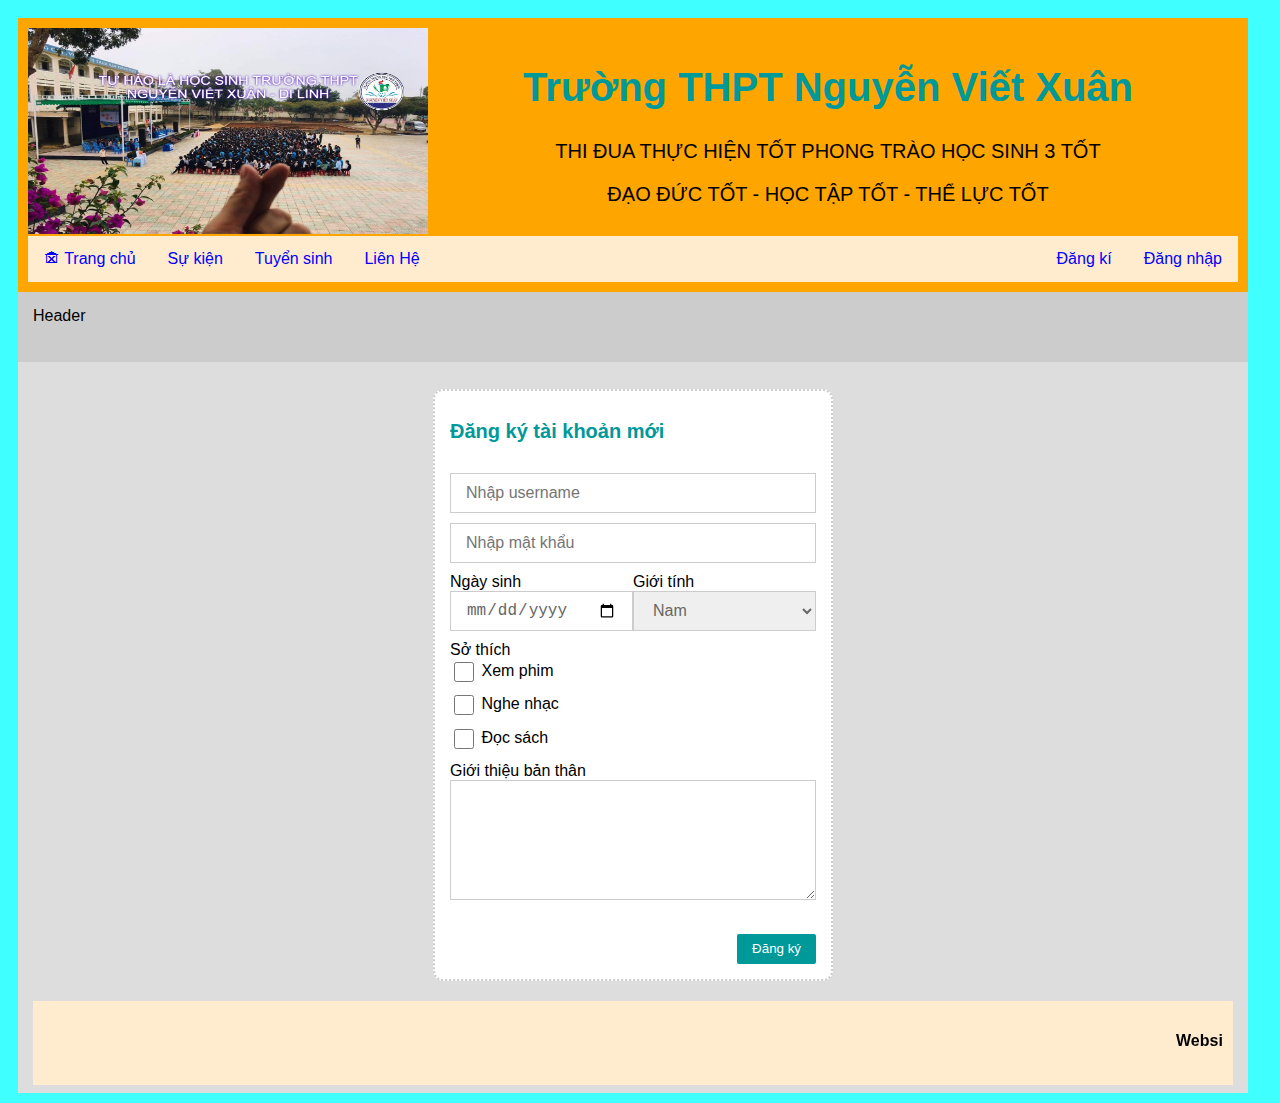
<file: dangki.html>
<!DOCTYPE html>
<html lang="en">
<head>
    <meta charset="UTF-8">
    <meta http-equiv="X-UA-Compatible" content="IE=edge">
    <meta name="viewport" content="width=device-width, initial-scale=1.0">
    <!--styles-->
    <title>Trang chủ - Trường THPT Nguyễn Viết Xuân</title>
    <link href="css/dangki.css" rel="stylesheet">
    <link href="css/styles.css" rel="stylesheet">
</head>
<body>
    <div class="header">
        <img width="400px" height="206px" src="images/1.jpg"  align="left" />
    <div class="header">
        <h1>Trường THPT Nguyễn Viết Xuân</h1>
    <p>THI ĐUA THỰC HIỆN TỐT PHONG TRÀO HỌC SINH 3 TỐT</p>
    <p>ĐẠO ĐỨC TỐT - HỌC TẬP TỐT - THỂ LỰC TỐT</p>
    </div>
    <div class="topnav">
        <a href="index.html"> 🏚 Trang chủ</a>
        <a href="sukien.html">Sự kiện</a>
        <a href="tuyensinh.html">Tuyển sinh</a>
        <a href="lienhe.html">Liên Hệ</a>
        <a href="dangnhap.html" style="float: right">Đăng nhập </a>
        <a href="dangki.html" style="float: right">Đăng kí </a>
    </div>
    </div>
    <header>
        <div class="container">
            Header
        </div>
    </header>
    <main>
        <div class="container">
            <div class="register-form">
                <form action="" method="post">
                    <h1>Đăng ký tài khoản mới</h1>
                    <div class="input-box">

                        <input type="text" placeholder="Nhập username">
                    </div>
                    <div class="input-box">

                        <input type="password" placeholder="Nhập mật khẩu">
                    </div>
                    <div class="input-box">
                        <div class="col-6">
                            <label for="ngaysinh">Ngày sinh</label>
                            <br>
                            <input type="date" id="ngaysinh"/>
                        </div>
                        <div class="col-6">
                            <label for="gioitinh">Giới tính</label>
                            <br>
                            <select id="gioitinh">
                                <option value="nam">Nam</option>
                                <option value="nu">Nữ</option>
                            </select>
                        </div>
                        <div class="clear"></div>
                    </div>
                    <div class="input-box">
                        <span>Sở thích</span>
                        <br>
                        <input type="checkbox" id="xemphim"> 
                        <label for="xemphim">Xem phim</label>
                        <div class="margin_b"></div>
                        <input type="checkbox" id="nghenhac"> 
                        <label for="nghenhac">Nghe nhạc</label>
                        <div class="margin_b"></div>
                        <input type="checkbox" id="docsach"> 
                        <label for="docsach">Đọc sách</label>
                    </div>
                    <div class="input-box">
                        <label for="gioithieu">Giới thiệu bản thân</label>
                        <br>
                        <textarea id="gioithieu"></textarea>
                    </div>
                    
                    <div class="btn-box">
                        <button type="submit">
                            Đăng ký
                        </button>
                    </div>
                </form>
            </div>
        </div>
    <div class="footer">
        <marquee behavior="scroll" direction="left"> <h4>Website được sự liên kết giữa đoàn trường Nguyễn Viết Xuân</h4> </marquee>
    </div>
</body>
</html>
</file>
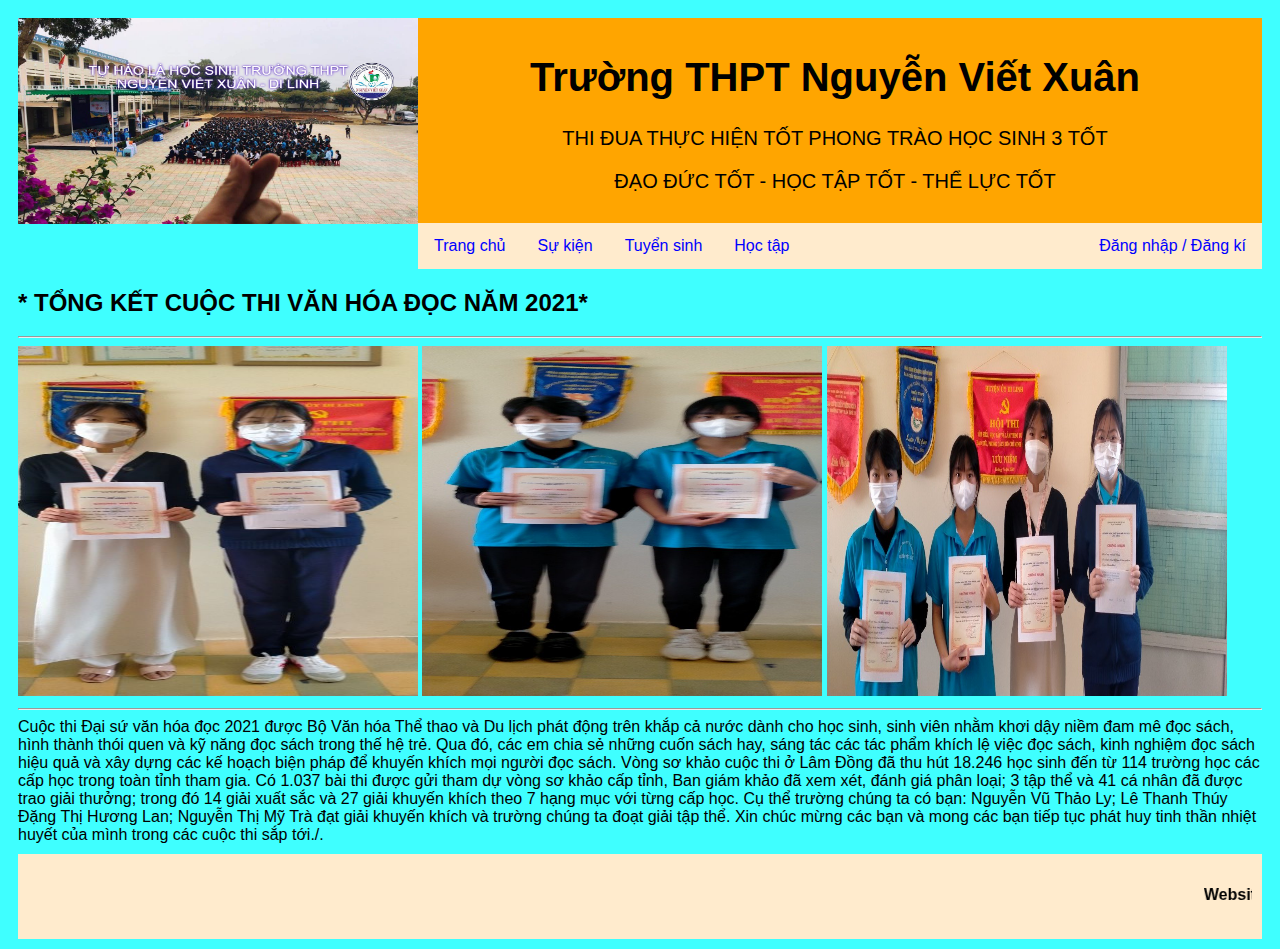
<file: hoctap.html>
<!DOCTYPE html>
<html lang="en">
<head>
    <meta charset="UTF-8">
    <meta http-equiv="X-UA-Compatible" content="IE=edge">
    <meta name="viewport" content="width=device-width, initial-scale=1.0">
    <!--styles-->
    <title>Học Tập</title>
    <link href="css/styles.css" rel="stylesheet"
</head>
<body>
    <img width="400px" height="206px" src="images/1.jpg"  align="left" />
    <div class="header">
        <h1>Trường THPT Nguyễn Viết Xuân</h1>
    <p>THI ĐUA THỰC HIỆN TỐT PHONG TRÀO HỌC SINH 3 TỐT</p>
    <p>ĐẠO ĐỨC TỐT - HỌC TẬP TỐT - THỂ LỰC TỐT</p>
    </div>
    <div class="topnav">
       <a href="index.html">Trang chủ</a>
       <a href="sukien.html">Sự kiện</a>
       <a href="tuyensinh.html">Tuyển sinh</a>
       <a href="hoctap.html">Học tập</a>
       <a href="dangnhap.html" style="float: right">Đăng nhập / Đăng kí</a>
    </div>
    <div>
       <h2>* TỔNG KẾT CUỘC THI VĂN HÓA ĐỌC NĂM 2021*</h2> 
       <hr>
       <img width="400x" height="350px" src="images/2.jpg" />
       <img width="400x" height="350px" src="images/3.jpg" />
       <img width="400x" height="350px" src="images/4.jpg" />
       <hr>
       Cuộc thi Đại sứ văn hóa đọc 2021 được Bộ Văn hóa Thể thao và Du lịch phát động trên khắp cả nước dành cho học sinh, sinh viên nhằm khơi dậy niềm đam mê đọc sách, hình thành thói quen và kỹ năng đọc sách trong thế hệ trẻ. Qua đó, các em chia sẻ những cuốn sách hay, sáng tác các tác phẩm khích lệ việc đọc sách, kinh nghiệm đọc sách hiệu quả và xây dựng các kế hoạch biện pháp để khuyến khích mọi người đọc sách. 
 Vòng sơ khảo cuộc thi ở Lâm Đồng đã thu hút 18.246 học sinh đến từ 114 trường học các cấp học trong toàn tỉnh tham gia. Có 1.037 bài thi được gửi tham dự vòng sơ khảo cấp tỉnh, Ban giám khảo đã xem xét, đánh giá phân loại; 3 tập thể và 41 cá nhân đã được trao giải thưởng; trong đó 14 giải xuất sắc và 27 giải khuyến khích theo 7 hạng mục với từng cấp học. 
 Cụ thể trường chúng ta có bạn: Nguyễn Vũ Thảo Ly; Lê Thanh Thúy
Đặng Thị Hương Lan; Nguyễn Thị Mỹ Trà đạt giải khuyến khích và trường chúng ta đoạt giải tập thể. Xin chúc mừng các bạn và mong các bạn tiếp tục phát huy tinh thần nhiệt huyết của mình trong các cuộc thi sắp tới./.
    </div>
    <div class="footer">
        <marquee behavior="scroll" direction="left"> <h4>Website được sự liên kết giữa đoàn trường Nguyễn Viết Xuân</h4> </marquee>
    </div>    
</body>
</html>
</file>
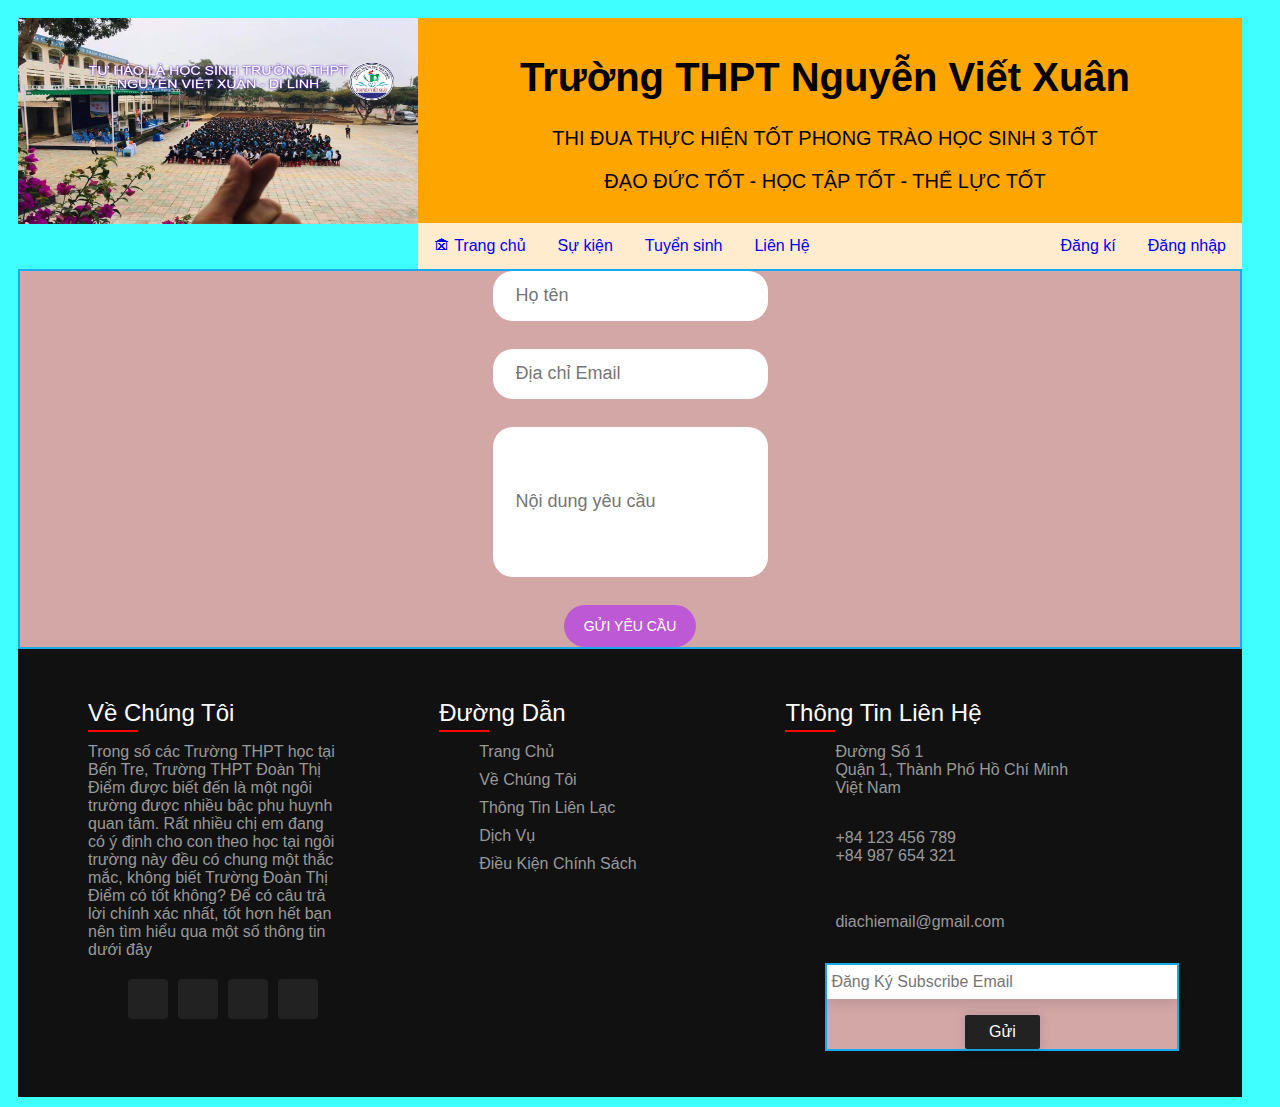
<file: lienhe.html>
<!DOCTYPE html>
<html lang="en">
<head>
    <meta charset="UTF-8">
    <meta http-equiv="X-UA-Compatible" content="IE=edge">
    <meta name="viewport" content="width=device-width, initial-scale=1.0">
    <!--styles-->
    <title>Học Tập</title>
    <link rel="stylesheet" type="text/css" href="css/lienhe.css" />
    <link rel="stylesheet" type="text/css" href="css/styles.css" />
    <link rel="stylesheet" href="css/footer.css" />
</head>
<body>
    <img width="400px" height="206px" src="images/1.jpg"  align="left" />
    <div class="header">
        <h1>Trường THPT Nguyễn Viết Xuân</h1>
    <p>THI ĐUA THỰC HIỆN TỐT PHONG TRÀO HỌC SINH 3 TỐT</p>
    <p>ĐẠO ĐỨC TỐT - HỌC TẬP TỐT - THỂ LỰC TỐT</p>
    </div>
    <div class="topnav">
        <a href="index.html"> 🏚 Trang chủ</a>
        <a href="sukien.html">Sự kiện</a>
        <a href="tuyensinh.html">Tuyển sinh</a>
        <a href="lienhe.html">Liên Hệ</a>
        <a href="dangnhap.html" style="float: right">Đăng nhập </a>
        <a href="dangki.html" style="float: right">Đăng kí </a>
    </div>
    <div>
        <div class="form">
            <form action="" id="form1">
            <input type="text" id="fname" name="fname" placeholder="Họ tên"><br>
            <input type="text" id="femail" name="femail" placeholder="Địa chỉ Email"><br>
            <input type="text" id="fcontent" name="fcontent" placeholder="Nội dung yêu cầu"><br>
            <input type="submit" value="Gửi yêu cầu">
            </form>
            </div>
    </div>
    <footer>
        <div class="container">
            <!--Bắt Đầu Nội Dung Giới Thiệu-->
            <div class="noi-dung about">
                <h2>Về Chúng Tôi</h2>
                <p>Trong số các Trường THPT học tại Bến Tre, Trường THPT Đoàn Thị Điểm được biết đến là một ngôi trường được nhiều bậc phụ huynh quan tâm. Rất nhiều chị em đang có ý định cho con theo học tại ngôi trường này đều có chung một thắc mắc, không biết Trường Đoàn Thị Điểm có tốt không? Để có câu trả lời chính xác nhất, tốt hơn hết bạn nên tìm hiểu qua một số thông tin dưới đây</p>
                <ul class="social-icon">
                    <li><a href=""><i class="fa fa-facebook"></i></a></li>
                    <li><a href=""><i class="fa fa-twitter"></i></a></li>
                    <li><a href=""><i class="fa fa-instagram"></i></a></li>
                    <li><a href=""><i class="fa fa-youtube"></i></a></li>
                </ul>
            </div>
            <!--Kết Thúc Nội Dung Giới Thiệu-->
            <!--Bắt Đầu Nội Dung Đường Dẫn-->
            <div class="noi-dung links">
                <h2>Đường Dẫn</h2>
                <ul>
                    <li><a href="#">Trang Chủ</a></li>
                    <li><a href="#">Về Chúng Tôi</a></li>
                    <li><a href="#">Thông Tin Liên Lạc</a></li>
                    <li><a href="#">Dịch Vụ</a></li>
                    <li><a href="#">Điều Kiện Chính Sách</a></li>
                </ul>
            </div>
            <!--Kết Thúc Nội Dung Đường Dẫn-->
            <!--Bắt Đâu Nội Dung Liên Hệ-->
            <div class="noi-dung contact">
                <h2>Thông Tin Liên Hệ</h2>
                <ul class="info">
                    <li>
                        <span><i class="fa fa-map-marker"></i></span>
                        <span>Đường Số 1<br />
                            Quận 1, Thành Phố Hồ Chí Minh<br />
                            Việt Nam</span>
                    </li>
                    <li>
                        <span><i class="fa fa-phone"></i></span>
                        <p><a>+84 123 456 789</a>
                            <br />
                            <a >+84 987 654 321</a></p>
                    </li>
                    <li>
                        <span><i class="fa fa-envelope"></i></span>
                        <p><a>diachiemail@gmail.com</a></p>
                   </li>
                    <li>
                        <form class="form">
                            <input type="email" class="form__field" placeholder="Đăng Ký Subscribe Email" />
                            <button type="button" class="btn btn--primary  uppercase">Gửi</button>
                        </form>
                    </li>
                </ul>
            </div>
            <!--Kết Thúc Nội Dung Liên Hệ-->
        </div>
    </footer>
</body>
</html>
</file>
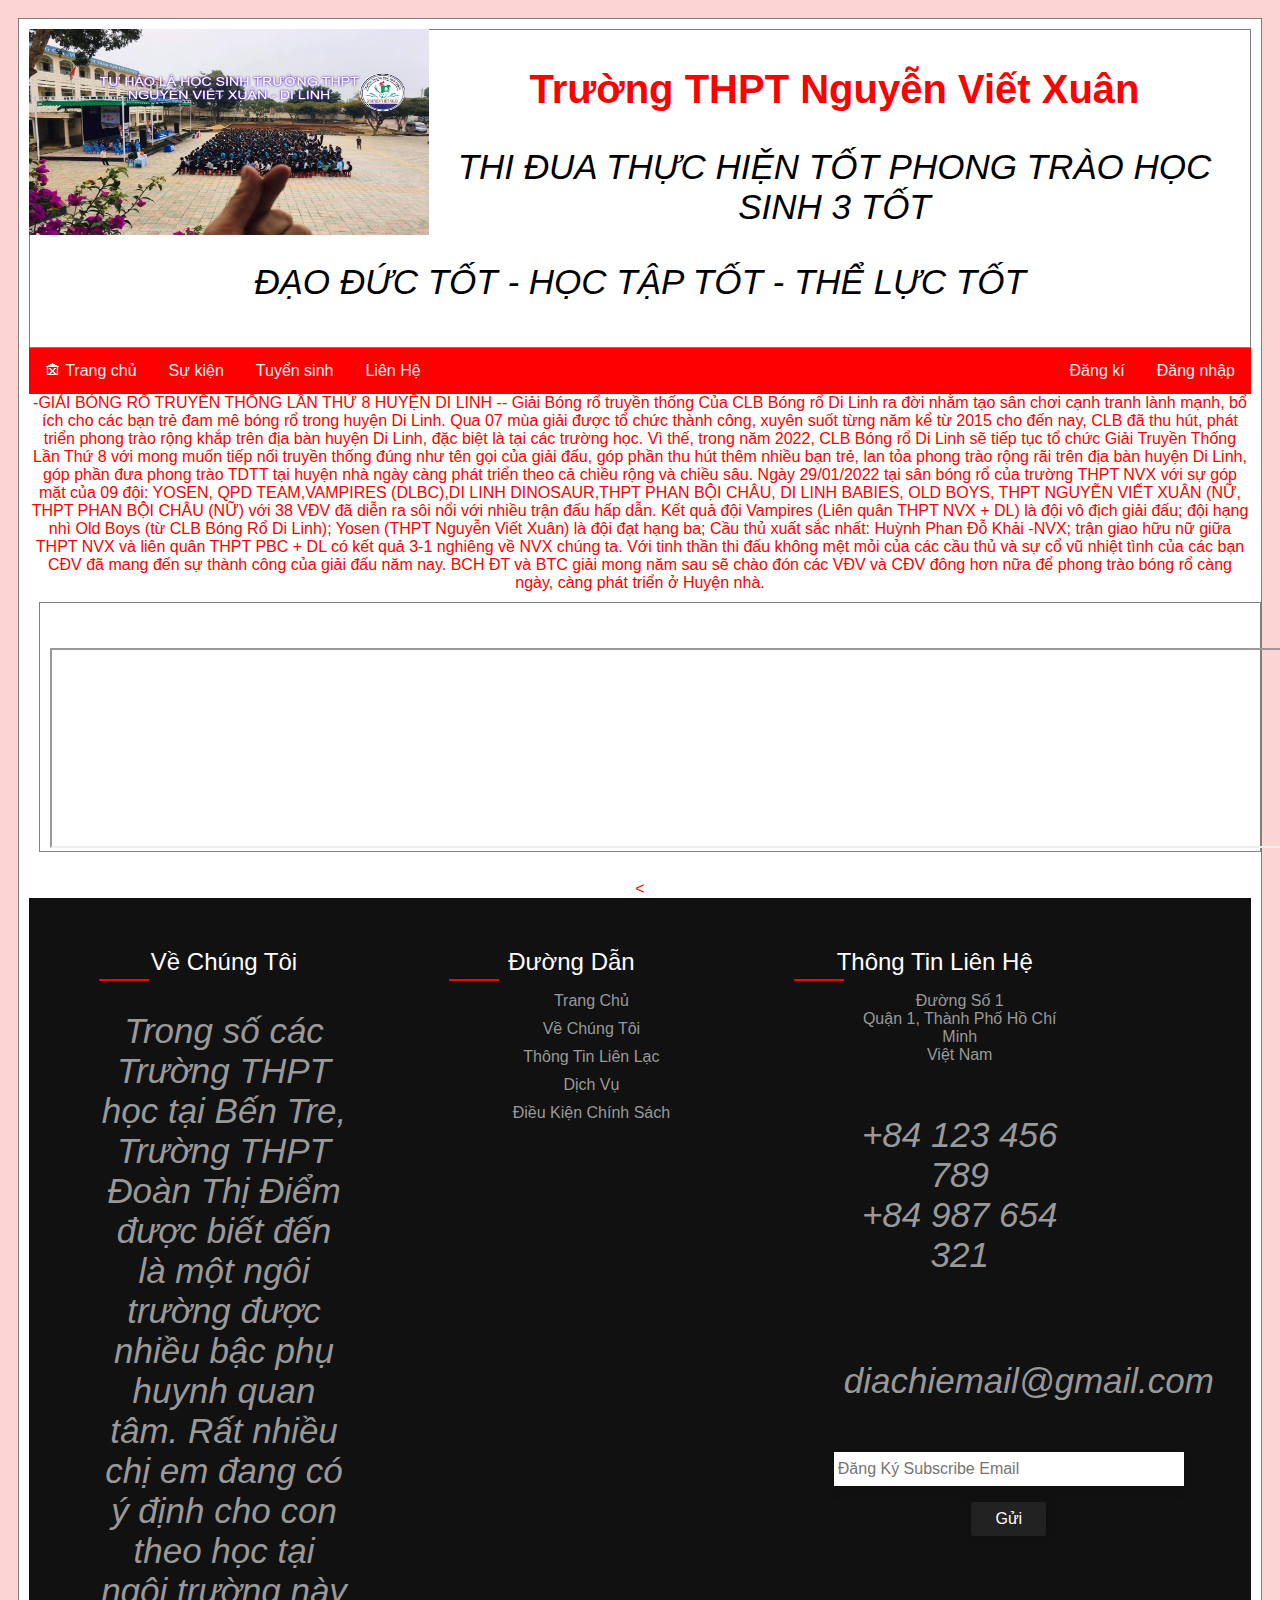
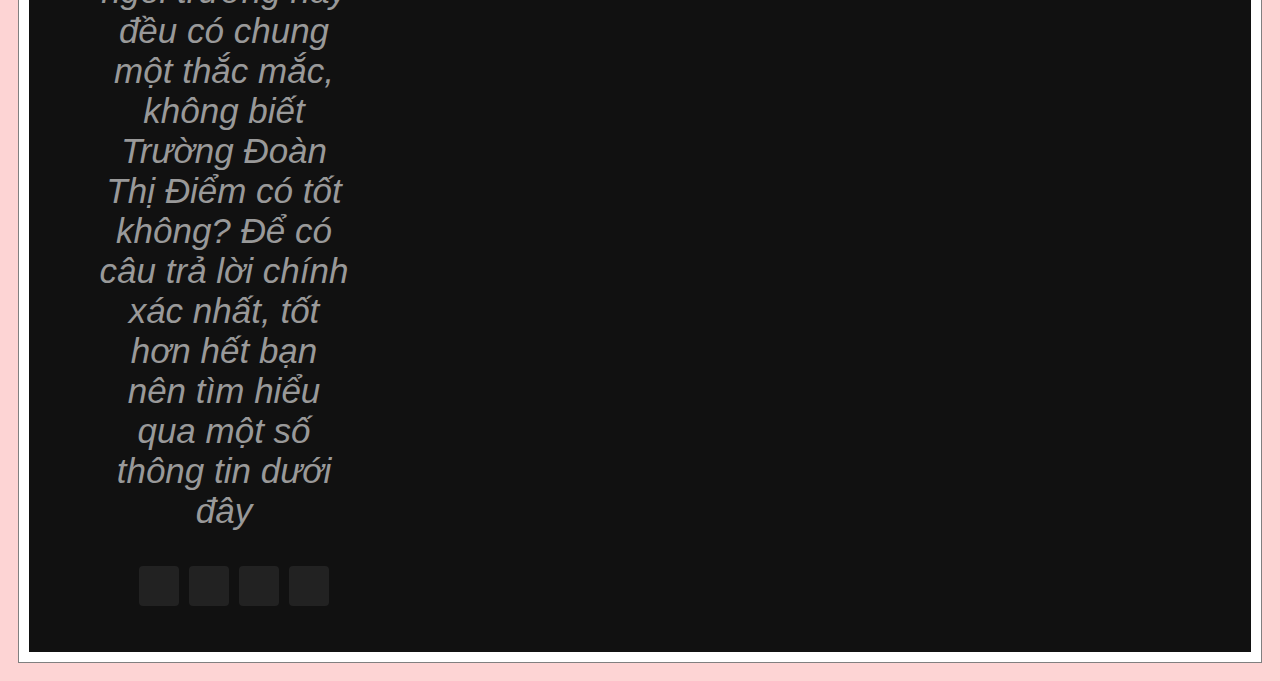
<file: sukien.html>
<!DOCTYPE html>
<html lang="en">
<head>
    <meta charset="UTF-8">
    <meta http-equiv="X-UA-Compatible" content="IE=edge">
    <meta name="viewport" content="width=device-width, initial-scale=1.0">
    <title>Document</title>
    <link href="css/sukien.css" rel="stylesheet" />
    <link href="css/footer.css" rel="stylesheet" />
</head>
<body>
     <div class="header">
    <img width="400px" height="206px" src="images/1.jpg"  align="left" />
    <div class="header">
    <h1>Trường THPT Nguyễn Viết Xuân</h1>
   <p>THI ĐUA THỰC HIỆN TỐT PHONG TRÀO HỌC SINH 3 TỐT</p>
   <p>ĐẠO ĐỨC TỐT - HỌC TẬP TỐT - THỂ LỰC TỐT</p>
</div>
    <div class="topnav">
        <a href="index.html"> 🏚 Trang chủ</a>
        <a href="sukien.html">Sự kiện</a>
        <a href="tuyensinh.html">Tuyển sinh</a>
        <a href="lienhe.html">Liên Hệ</a>
        <a href="dangnhap.html" style="float: right">Đăng nhập </a>
        <a href="dangki.html" style="float: right">Đăng kí </a>
    </div> 
    -GIẢI BÓNG RỔ TRUYỀN THỐNG LẦN THỨ 8 HUYỆN DI LINH --
    Giải Bóng rổ truyền thống Của CLB Bóng rổ Di Linh ra đời nhằm tạo sân chơi cạnh tranh lành mạnh, bổ ích cho các bạn trẻ đam mê bóng rổ trong huyện Di Linh. Qua 07 mùa giải được tổ chức thành công, xuyên suốt từng năm kể từ 2015 cho đến nay, CLB đã thu hút, phát triển phong trào rộng khắp trên địa bàn huyện Di Linh, đặc biệt là tại các trường học. Vì thế, trong năm 2022, CLB Bóng rổ Di Linh sẽ tiếp tục tổ chức Giải Truyền Thống Lần Thứ 8 với mong muốn tiếp nối truyền thống đúng như tên gọi của giải đấu, góp phần thu hút thêm nhiều bạn trẻ, lan tỏa phong trào rộng rãi trên địa bàn huyện Di Linh, góp phần đưa phong trào TDTT tại huyện nhà ngày càng phát triển theo cả chiều rộng và chiều sâu.
   Ngày 29/01/2022 tại sân bóng rổ của trường THPT NVX với sự góp mặt của 09 đội: YOSEN, QPD TEAM,VAMPIRES (DLBC),DI LINH DINOSAUR,THPT PHAN BỘI CHÂU, DI LINH BABIES, OLD BOYS, THPT NGUYỄN VIẾT XUÂN (NỮ, THPT PHAN BỘI CHÂU (NỮ) với 38 VĐV đã diễn ra sôi nổi với nhiều trận đấu hấp dẫn. 
    Kết quả đội Vampires (Liên quân THPT NVX + DL) là đội vô địch giải đấu; đội hạng nhì Old Boys (từ CLB Bóng Rổ Di Linh); Yosen (THPT Nguyễn Viết Xuân) là đội đạt hạng ba; Cầu thủ xuất sắc nhất: Huỳnh Phan Đỗ Khải -NVX; trận giao hữu nữ giữa THPT NVX và liên quân THPT PBC + DL có kết quả 3-1 nghiêng về NVX chúng ta. Với tinh thần thi đấu không mệt mỏi của các cầu thủ và sự cổ vũ nhiệt tình của các bạn CĐV đã mang đến sự thành công của giải đấu năm nay. BCH ĐT và BTC giải mong năm sau sẽ chào đón các VĐV và CĐV đông hơn nữa để phong trào bóng rổ càng ngày, càng phát triển ở Huyện nhà.
   
    <div class="card-new">
        <P align="justify">
          <iframe src="https://www.google.com/maps/embed?pb=!1m18!1m12!1m3!1d3908.0072626019455!2d108.16988071463082!3d11.622832491750636!2m3!1f0!2f0!3f0!3m2!1i1024!2i768!4f13.1!3m3!1m2!1s0x317150f000000001%3A0xed317039bbbefdc9!2zVHLGsOG7nW5nIFRIUFQgTmd1eeG7hW4gVmnhur90IFh1w6Ju!5e0!3m2!1svi!2s!4v1645172535323!5m2!1svi!2s" width="1460px" height="200px"></iframe>
    </div>
    <br>
    <<footer>
      <div class="container">
          <!--Bắt Đầu Nội Dung Giới Thiệu-->
          <div class="noi-dung about">
              <h2>Về Chúng Tôi</h2>
              <p>Trong số các Trường THPT học tại Bến Tre, Trường THPT Đoàn Thị Điểm được biết đến là một ngôi trường được nhiều bậc phụ huynh quan tâm. Rất nhiều chị em đang có ý định cho con theo học tại ngôi trường này đều có chung một thắc mắc, không biết Trường Đoàn Thị Điểm có tốt không? Để có câu trả lời chính xác nhất, tốt hơn hết bạn nên tìm hiểu qua một số thông tin dưới đây</p>
              <ul class="social-icon">
                  <li><a href=""><i class="fa fa-facebook"></i></a></li>
                  <li><a href=""><i class="fa fa-twitter"></i></a></li>
                  <li><a href=""><i class="fa fa-instagram"></i></a></li>
                  <li><a href=""><i class="fa fa-youtube"></i></a></li>
              </ul>
          </div>
          <!--Kết Thúc Nội Dung Giới Thiệu-->
          <!--Bắt Đầu Nội Dung Đường Dẫn-->
          <div class="noi-dung links">
              <h2>Đường Dẫn</h2>
              <ul>
                  <li><a href="#">Trang Chủ</a></li>
                  <li><a href="#">Về Chúng Tôi</a></li>
                  <li><a href="#">Thông Tin Liên Lạc</a></li>
                  <li><a href="#">Dịch Vụ</a></li>
                  <li><a href="#">Điều Kiện Chính Sách</a></li>
              </ul>
          </div>
          <!--Kết Thúc Nội Dung Đường Dẫn-->
          <!--Bắt Đâu Nội Dung Liên Hệ-->
          <div class="noi-dung contact">
              <h2>Thông Tin Liên Hệ</h2>
              <ul class="info">
                  <li>
                      <span><i class="fa fa-map-marker"></i></span>
                      <span>Đường Số 1<br />
                          Quận 1, Thành Phố Hồ Chí Minh<br />
                          Việt Nam</span>
                  </li>
                  <li>
                      <span><i class="fa fa-phone"></i></span>
                      <p><a>+84 123 456 789</a>
                          <br />
                          <a >+84 987 654 321</a></p>
                  </li>
                  <li>
                      <span><i class="fa fa-envelope"></i></span>
                      <p><a>diachiemail@gmail.com</a></p>
                 </li>
                  <li>
                      <form class="form">
                          <input type="email" class="form__field" placeholder="Đăng Ký Subscribe Email" />
                          <button type="button" class="btn btn--primary  uppercase">Gửi</button>
                      </form>
                  </li>
              </ul>
          </div>
          <!--Kết Thúc Nội Dung Liên Hệ-->
      </div>
  </footer>
</body>
</html>      
</body>
</html>
</file>
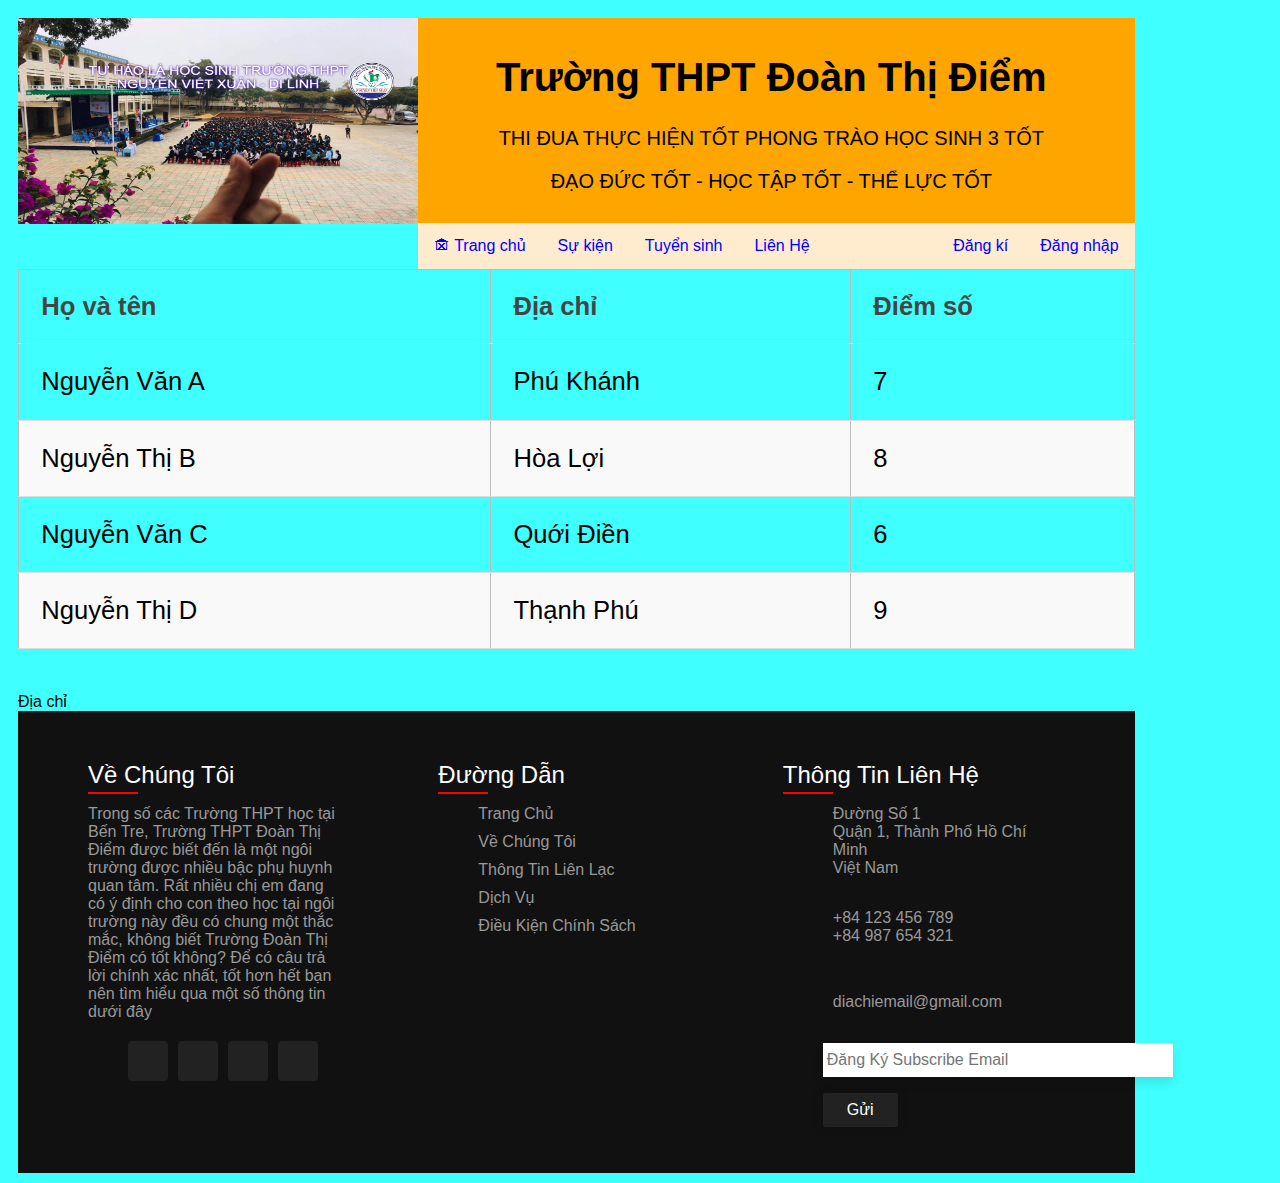
<file: tuyensinh.html>
<!DOCTYPE html>
<html lang="en">
<head>
    <meta charset="UTF-8">
    <meta http-equiv="X-UA-Compatible" content="IE=edge">
    <meta name="viewport" content="width=device-width, initial-scale=1.0">
    <!--styles-->
    <title>Học Tập</title>
    <link href="css/styles.css" rel="stylesheet" />
    <link href="css/footer.css" rel="stylesheet" />
</head>
<body>
    <img width="400px" height="206px" src="images/1.jpg"  align="left" />
    <div class="header">
        <h1>Trường THPT Đoàn Thị Điểm</h1>
    <p>THI ĐUA THỰC HIỆN TỐT PHONG TRÀO HỌC SINH 3 TỐT</p>
    <p>ĐẠO ĐỨC TỐT - HỌC TẬP TỐT - THỂ LỰC TỐT</p>
    </div>
    <div class="topnav">
        <a href="index.html"> 🏚 Trang chủ</a>
        <a href="sukien.html">Sự kiện</a>
        <a href="tuyensinh.html">Tuyển sinh</a>
        <a href="lienhe.html">Liên Hệ</a>
        <a href="dangnhap.html" style="float: right">Đăng nhập </a>
        <a href="dangki.html" style="float: right">Đăng kí </a>
    </div>
    <table>
        <tr>
           <th>Họ và tên</th>
           <th>Địa chỉ</th>
           <th>Điểm số</th>
         </tr>
         <tr>
            <td>Nguyễn Văn A</td>
            <td>Phú Khánh</td>
            <td>7</td>
          </tr>
          <tr>
            <td>Nguyễn Thị B</td>
            <td>Hòa Lợi
            </td>
            <td>8</td>
          </tr>
          <tr>
            <td>Nguyễn Văn C</td>
            <td>Quới Điền</td>
            <td>6</td>
          </tr>
          <tr>
            <td>Nguyễn Thị D</td>
            <td>Thạnh Phú</td>
            <td>9</td>
          </tr>
   </table>
   <style>
    table {
        width: 100%;
        border-collapse: collapse; /*Để gộp các đường kẻ trùng nhau làm một */
    }
    table, th, td {
        border: 1px solid #bbb;   
    }
    </style>
    <th colspan="2">Địa chỉ</th>
    <style>
        table {
            width: 100%;
            border-collapse: collapse;
            border-spacing: 0;
            empty-cells: show;
            font-size: 1.6rem;
            margin: 0 0 1.7em;
        }
        th {
            color: #444;
            font-weight: 700;
        }
        td {
            font-weight: 400;
            line-height: 120%;
            margin: 0;
            overflow: visible;
            
        }
        th, td {
            border-bottom: 1px solid #ddd;
            text-align: left;
            padding: 2%;
        }
        tr:nth-child(odd)>td {
            background: #f9f9f9;
        }
        </style>
    <footer>
        <div class="container">
            <!--Bắt Đầu Nội Dung Giới Thiệu-->
            <div class="noi-dung about">
                <h2>Về Chúng Tôi</h2>
                <p>Trong số các Trường THPT học tại Bến Tre, Trường THPT Đoàn Thị Điểm được biết đến là một ngôi trường được nhiều bậc phụ huynh quan tâm. Rất nhiều chị em đang có ý định cho con theo học tại ngôi trường này đều có chung một thắc mắc, không biết Trường Đoàn Thị Điểm có tốt không? Để có câu trả lời chính xác nhất, tốt hơn hết bạn nên tìm hiểu qua một số thông tin dưới đây</p>
                <ul class="social-icon">
                    <li><a href=""><i class="fa fa-facebook"></i></a></li>
                    <li><a href=""><i class="fa fa-twitter"></i></a></li>
                    <li><a href=""><i class="fa fa-instagram"></i></a></li>
                    <li><a href=""><i class="fa fa-youtube"></i></a></li>
                </ul>
            </div>
            <!--Kết Thúc Nội Dung Giới Thiệu-->
            <!--Bắt Đầu Nội Dung Đường Dẫn-->
            <div class="noi-dung links">
                <h2>Đường Dẫn</h2>
                <ul>
                    <li><a href="#">Trang Chủ</a></li>
                    <li><a href="#">Về Chúng Tôi</a></li>
                    <li><a href="#">Thông Tin Liên Lạc</a></li>
                    <li><a href="#">Dịch Vụ</a></li>
                    <li><a href="#">Điều Kiện Chính Sách</a></li>
                </ul>
            </div>
            <!--Kết Thúc Nội Dung Đường Dẫn-->
            <!--Bắt Đâu Nội Dung Liên Hệ-->
            <div class="noi-dung contact">
                <h2>Thông Tin Liên Hệ</h2>
                <ul class="info">
                    <li>
                        <span><i class="fa fa-map-marker"></i></span>
                        <span>Đường Số 1<br />
                            Quận 1, Thành Phố Hồ Chí Minh<br />
                            Việt Nam</span>
                    </li>
                    <li>
                        <span><i class="fa fa-phone"></i></span>
                        <p><a>+84 123 456 789</a>
                            <br />
                            <a >+84 987 654 321</a></p>
                    </li>
                    <li>
                        <span><i class="fa fa-envelope"></i></span>
                        <p><a>diachiemail@gmail.com</a></p>
                   </li>
                    <li>
                        <form class="form">
                            <input type="email" class="form__field" placeholder="Đăng Ký Subscribe Email" />
                            <button type="button" class="btn btn--primary  uppercase">Gửi</button>
                        </form>
                    </li>
                </ul>
            </div>
            <!--Kết Thúc Nội Dung Liên Hệ-->
        </div>
    </footer>
</body>
</html>
</file>
<file: css/dangki.css>
.container{
    width: 1200px;
    max-width: 1200px;
    margin-left: auto;
    margin-right: auto;
}
.col-6{
    float: left;
    width: 50%;
}
.margin_b{
    margin-bottom: 7.5px;
}
.clear{
    clear: both;
}
header{
    background-color: #cccccc;
    min-height: 70px;
    padding: 15px;
}
main{
    background-color: #dddddd;
    min-height: 300px;
    padding: 7.5px 15px;
}
footer{
    background-color: #cccccc;
    min-height: 70px;
    padding: 15px;
}
h1{
    color: #009999;
    font-size: 20px;
    margin-bottom: 30px;
}

.register-form{
    width: 100%;
    max-width: 400px;
    margin: 20px auto;
    background-color: #ffffff;
    padding: 15px;
    border: 2px dotted #cccccc;
    border-radius: 10px;
}

.input-box{
    margin-bottom: 10px;
}
.input-box input[type='text'],
.input-box input[type='password'],
.input-box input[type='date']{
    padding: 7.5px 15px;
    width: 100%;
    border: 1px solid #cccccc;
    outline: none;
    font-size: 16px;
    display: inline-block;
    height: 40px;
    color: #666666;
}
.input-box select{
    padding: 7.5px 15px;
    width: 100%;
    border: 1px solid #cccccc;
    outline: none;
    font-size: 16px;
    display: inline-block;
    height: 40px;
    color: #666666;
}
.input-box option{
    font-size: 16px;
}
.input-box input[type='checkbox']{
    height: 1.5em;
    width: 1.5em;
    vertical-align: middle;
    line-height: 2em;
}
.input-box textarea{
    padding: 7.5px 15px;
    width: 100%;
    border: 1px solid #cccccc;
    outline: none;
    font-size: 16px;
    min-height: 120px;
    color: #666666;
}
.btn-box{
    text-align: right;
    margin-top: 30px;
}
.btn-box button{
    padding: 7.5px 15px;
    border-radius: 2px;
    background-color: #009999;
    color: #ffffff;
    border: none;
    outline: none;
}
</file>
<file: css/styles.css>
* {
    box-sizing: border-box;
}
body {
    font-family: sans-serif;
    padding: 10px;
    background: #3fffff;
    position: absolute;
}

/* header/blog Title */
.header {
    padding: 10px;
    text-align: center;
    background: #ffa500;
    color: black;
}

.header h1 {
    font-size: 40px;
}

.header p {
    font-size: 20px;
}
/* style the top navigation bar*/
.topnav {
    overflow: hidden;
    background-color: blanchedalmond;
}
/* Định dạng link điều hướng */
.topnav a {
    float: left;
    display: block;
    color: blue;
    text-align: center;
    padding: 14px 16px;
    text-decoration: none;
}
/* Thay đổi màu liên kết khi di chuột qua */
.topnav a:hover {
    background-color: crimson;
    color:darkgray;
}
/* cột phải */
.rightcolumn {
    float: right;
    width: 75%;
}    
.row .rightcolumn .card-news {
    width: 28.5%;
    height: 600px;
}
.rightcolumn .card-news a:hover {
    background-color: blueviolet;
    color:blueviolet;
}
/* cột trái */
.leftcolumn {
    float: left;
    width: 25%;
    background-color: chocolate;
    padding-left: 0px;
}
/*hình ảnh bài viết*/
.images {
    width: 100%;
    height: 200px;
}
/* thêm đinh dạng thẻ cho bài viết */
.card-news {
    width: 25%;
    background-color: cornsilk;
    padding: 20px;
    margin: 20px;
    float: left;
}
.card-news a:hover{
    padding: 3px;
    margin: 0.5px;
    border: 5px solid orange;
    border-radius: 5px 5px 5px 5px;
    background-color: papayawhip;
    box-shadow: 0 0 50 black;
}
/*clear float khác sau các cột */
.row:after {
    content: "";
    display: table;
    clear: both;
}
/* Thêm định dạng thẻ nội dung thêm */
.card {
    background-color: blanchedalmond;
    padding: 20px;
    margin-top: 20px;
    text-align: center;
}
/*footer */
.footer {
    padding: 10px;
    text-align: center;
    background: blanchedalmond;
    margin-top: 10px;
    bottom : 0;
    animation: scrolling 2s line infinite;
}
/*dangnhapdangki */
.b102{
    width: 60%;
    margin: 0 auto;
    border: 1px solid black;
    box-shadow: 0 0 5px black;
    padding: 10px;
    list-style: none;
}
.form-group{
    margin: 10px 0;
}
.form-control{
    width: 98%;
    padding: 5px;
    outline: none;
    border: 1px solid gray;
    border-radius: 3px;
}
.form-group label{
    font-weight: bold;
    font-variant: small-caps;
}
.form-control:focus{
    background-color: yellow;
    box-shadow: 0 0 3px red;
    border: 1px solid yellow;
}
.form-button{
    padding: 8px 30px;
    outline: none;
    border: none;
    border-radius: 20px;
    font-weight: bold;
    color: orangered;
    box-shadow: inset 0 0 20px blue;
}
.form-button:hover{
    color: blue;
    box-shadow: inset 0 0 20px orangered;
}
.form-button:disabled{
    color: darkgrey;
    box-shadow: inset 0 0 20px gray;
}
</file>
<file: css/lienhe.css>
/* Mã CSS */

.form {
    text-align: center;
    border: 2px solid rgb(23, 170, 238);
    background: rgb(212, 167, 167);
    }
    #form1 {
    width: 1220px;
    background: #fff;
    margin: 0 auto;
    background: rgb(212, 167, 167);
    }
    #form1 input[type=text] {
    margin: 0 auto;
    box-sizing: border-box;
    font-size: 18px;
    color: #555;
    display: block;
    line-height: 1.2;
    background-color: #fff;
    border-radius: 20px;
    margin-bottom: 10px;
    height: 50px;
    padding: 0 20px 0 23px;
    border: 0;
    }
    #form1 input[type=text]:focus{
    border: 0;
    outline: none;
    }
    #form1 #fcontent {
    outline: none;
    min-height: 150px;
    }
    #form1 input[type=submit] {
    background-color: #bd59d4;
    height: 42px;
    padding: 5px 20px;
    border-radius: 21px;
    font-size: 14px;
    text-transform: uppercase;
    color: #fff;
    border: 0;
    }
    #form1 input[type="submit"]:hover {
    background:#CC4949;
    }
</file>
<file: css/footer.css>
footer{
    position: relative;
    width: 100%;
    height: auto;
    padding: 30px 70px;
    background: #111;
    display: flex;
    justify-content: space-between;
    flex-wrap: wrap;
}
footer .container{
    display: flex;
    justify-content: space-between;
    flex-wrap: wrap;
    flex-direction: row;
}
/*Thiết Lập Cho Thành Phần Nội Dung Giới Thiệu*/
footer .container .noi-dung{
    margin-right: 30px;
}
footer  .container .noi-dung.about{
    width: 250px; 
}
footer .container .noi-dung.about h2{
    position: relative;
    color: #fff;
    font-weight: 500;
    margin-bottom: 15px;
}
footer .container .noi-dung.about h2:before{
    content: '';
    position: absolute;
    bottom: -5px;
    left: 0;
    width: 50px;
    height: 2px;
    background: #f00;
}
footer .container .noi-dung.about p{
    color: #999;
}
/*Thiết Lập Cho Thành Phần Icon Mạng Xã Hội*/
.social-icon{
    margin-top: 20px;
    display: flex;
}
.social-icon li {
    list-style: none;
}
.social-icon li a{
    display: inline-block;
    width: 40px;
    height: 40px;
    background: #222;
    display: flex;
    justify-content: center;
    align-items: center;
    margin-right: 10px;
    text-decoration: none;
    border-radius: 4px;
}
.social-icon li a:hover{
    background: #f00;
}
.social-icon li a .fa{
    color: #fff;
    font-size: 20px;
}
.links h2{
    position: relative;
    color: #fff;
    font-weight: 500;
    margin-bottom: 15px;
}
.links h2{
    position: relative;
    color: #fff;
    font-weight: 500;
    margin-bottom: 15px;
}
.links h2::before{
    content: '';
    position: absolute;
    bottom: -5px;
    left: 0;
    width: 50px;
    height: 2px;
    background: #f00;
}
.links{
   position: relative;
   width: 25%;
}
.links ul li{
    list-style: none;
}
.links ul li a{
    color: #999;
    text-decoration: none;
    margin-bottom: 10px;
    display: inline-block;
}
.links ul li a:hover{
    color: #fff;
}
.contact h2{
    position: relative;
    color: #fff;
    font-weight: 500;
    margin-bottom: 15px;
}
.contact h2::before{
    content: '';
    position: absolute;
    bottom: -5px;
    left: 0;
    width: 50px;
    height: 2px;
    background: #f00;
}
.contact{
    width: calc(35% - 60px);
    margin-right: 0 !important;
}
.contact .info{
    position: relative;
}
.contact .info li{
    display: flex;
    margin-bottom: 16px;
}
.contact .info li span:nth-child(1) {
    color: #fff;
    font-size: 20px;
    margin-right: 10px;
}
.contact .info li span{
    color: #999;
}
.contact .info li a{
    color: #999;
    text-decoration: none;
}
.btn {
    display: inline-block;
    background: transparent;
    color: inherit;
    font: inherit;
    border: 0;
    outline: 0;
    padding: 0;
    margin-top:16px;
    transition: all 200ms ease-in;
    cursor: pointer;
}
.btn--primary {
    background: #222;
    color: #fff;
    box-shadow: 0 0 10px 2px rgba(0, 0, 0, .1);
    border-radius: 2px;
    padding: 8px 24px;
}
.btn--primary:hover {
    background: #f00;
}
.btn--primary:active {
    background: #f00;
    box-shadow: inset 0 0 10px 2px rgba(0, 0, 0, .2);
}
.form__field {
    width: 350px;
    background: #fff;
    color: #a3a3a3;
    font: inherit;
    box-shadow: 0 6px 10px 0 rgba(0, 0, 0, .1);
    border: 0;
    outline: 0;
    padding: 8px 4px;
}
@media  (max-width: 1220px){
    footer{
        padding: 40px;
             }
    footer .container{
        flex-direction: column;
    }
    footer .container .noi-dung{
        margin-right: 0;
        margin-bottom: 40px;
    }
    footer .container, .noi-dung.about, .links, .contact{
        width: 100%;
    }
}
</file>
<file: css/sukien.css>
* {
    box-sizing: border-box;
  }
  body {
    font-family: Arial, Helvetica, sans-serif;
    padding: 10px;
    background: rgb(253, 212, 212);
    text-align: center;
  }
  .header {
    padding: 10px;
    text-align: center;
    background: white;
    color: red;
    border: 1px solid gray;
  }
  .header h1 {
    font-size: 40px;
  }
  .header p {
    font-size: 35px;
    color: black;
    font-style: italic;
  }
  #slide{
    height: 60px;
    background-color:rgb(253, 212, 212);
  }
  #slide h2{
    line-height: 30px;
    font-size: 30px;
    color: maroon;
    font-style: italic;
  }
  .topnav {
    overflow: hidden;
    background-color: red;
  }
  .topnav a {
    float: left;
    display: block;
    color: #f2f2f2;
    text-align: center;
    padding: 14px 16px;
    text-decoration: none;
  }
  .topnav a:hover {
    background-color: white;
    color: red;
  }
  .images {
    width: 100%;
    height: 200px;
  }
  
.card-new {
  border: 1px solid gray;
  width: 100%;
  background-color: white;
  padding: 10px;
  margin: 10px;
  height: 250px;
   color: black;
}
#card-new h3{
  text-align: center;
}

.card-new:hover {
  background-color: red;
  padding: 10px;
  box-shadow: 10px 20px;
  color: rgb(238, 139, 156)
}

.row::after {
  content: "";
  display: table;
  clear: both;
}

.row:hover {
  border: 1px solid gray;
}

#slide {
  height: 40px;
  background-color: mintcream;
}

#slide h2 {
  line-height: 25px;
  font-size: 20px;
  color: rgb(10, 9, 9);
  
}
</file>
